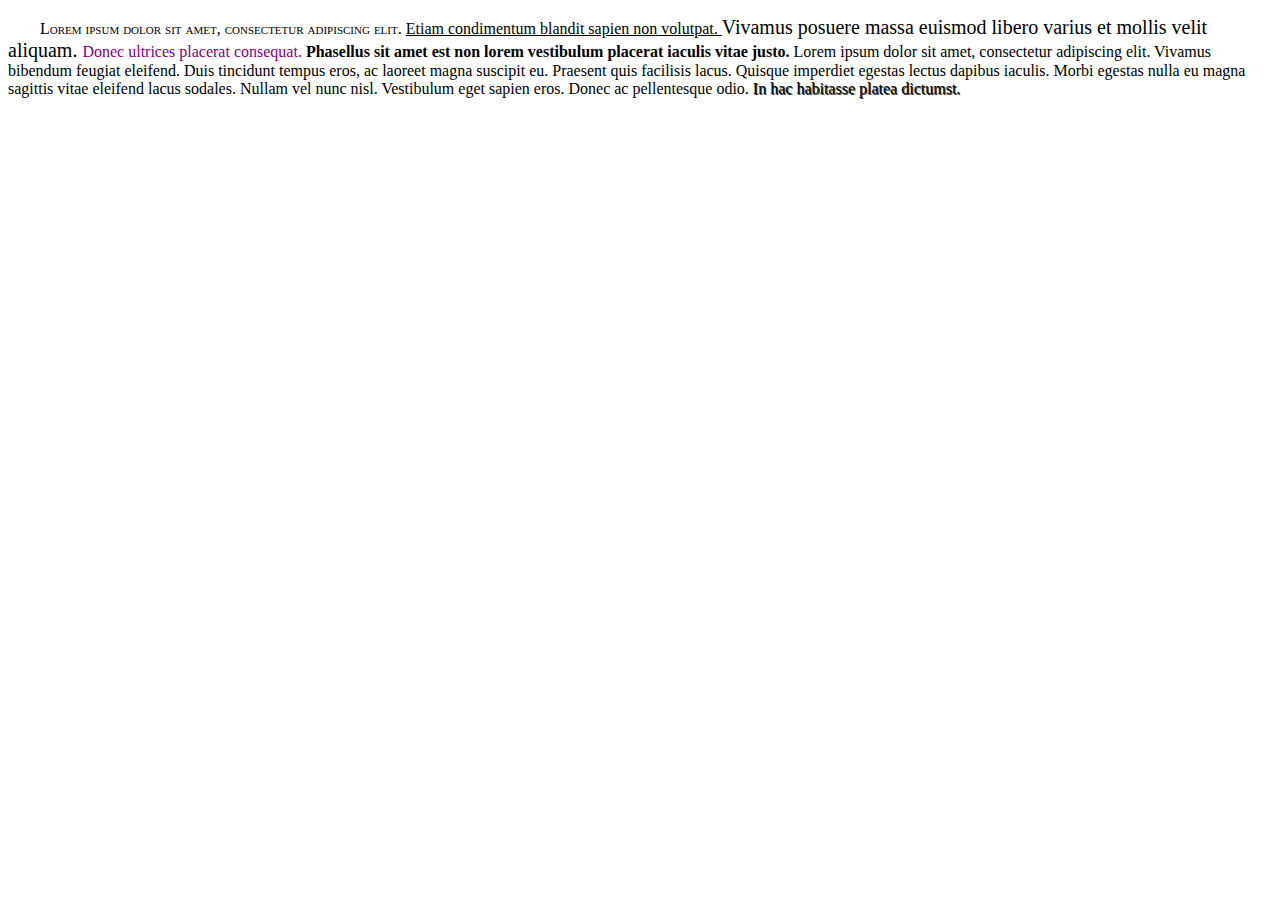
<file: CSS/ELSO/index.html>
<!DOCTYPE html>
<html>
  <head>
    <meta charset=utf-8/>
    <meta name="description" content="Free Web Tutorials">
    <meta name="keywords" content="HTML,CSS,XML,JavaScript">
    <meta name="author" content="Varga David">
    <title>Elso HTML5 oldal</title>
    <link rel="stylesheet" type="text/css" media="screen" href="css/master.css" />
    <script type="text/javascript" src="https://ajax.googleapis.com/ajax/libs/jquery/3.5.1/jquery.min.js"></script>
  </head>

  <body>
  	

  	<p>
  	
	  	<span id=p1> Lorem ipsum dolor sit amet, consectetur adipiscing elit. </span> <span id=p2>Etiam condimentum blandit sapien non volutpat. </span><span id=p3> Vivamus posuere massa euismod libero varius et mollis velit aliquam. </span> <span id=p4> Donec ultrices placerat consequat. </span> <span id=p5> Phasellus sit amet est non lorem vestibulum placerat iaculis vitae justo. </span> 
		<span id=p6>L</span>orem ipsum dolor sit amet, consectetur adipiscing elit. 
		Vivamus bibendum feugiat eleifend. Duis tincidunt tempus eros, ac laoreet magna suscipit eu. 
		Praesent quis facilisis lacus. 
		Quisque imperdiet egestas lectus dapibus iaculis. 
		Morbi egestas nulla eu magna sagittis vitae eleifend lacus sodales. 
		Nullam vel nunc nisl. Vestibulum eget sapien eros. Donec ac pellentesque odio. 
		<span id=p7>In hac habitasse platea dictumst.</span>

  	</p>
	



  </body>

</html>
</file>
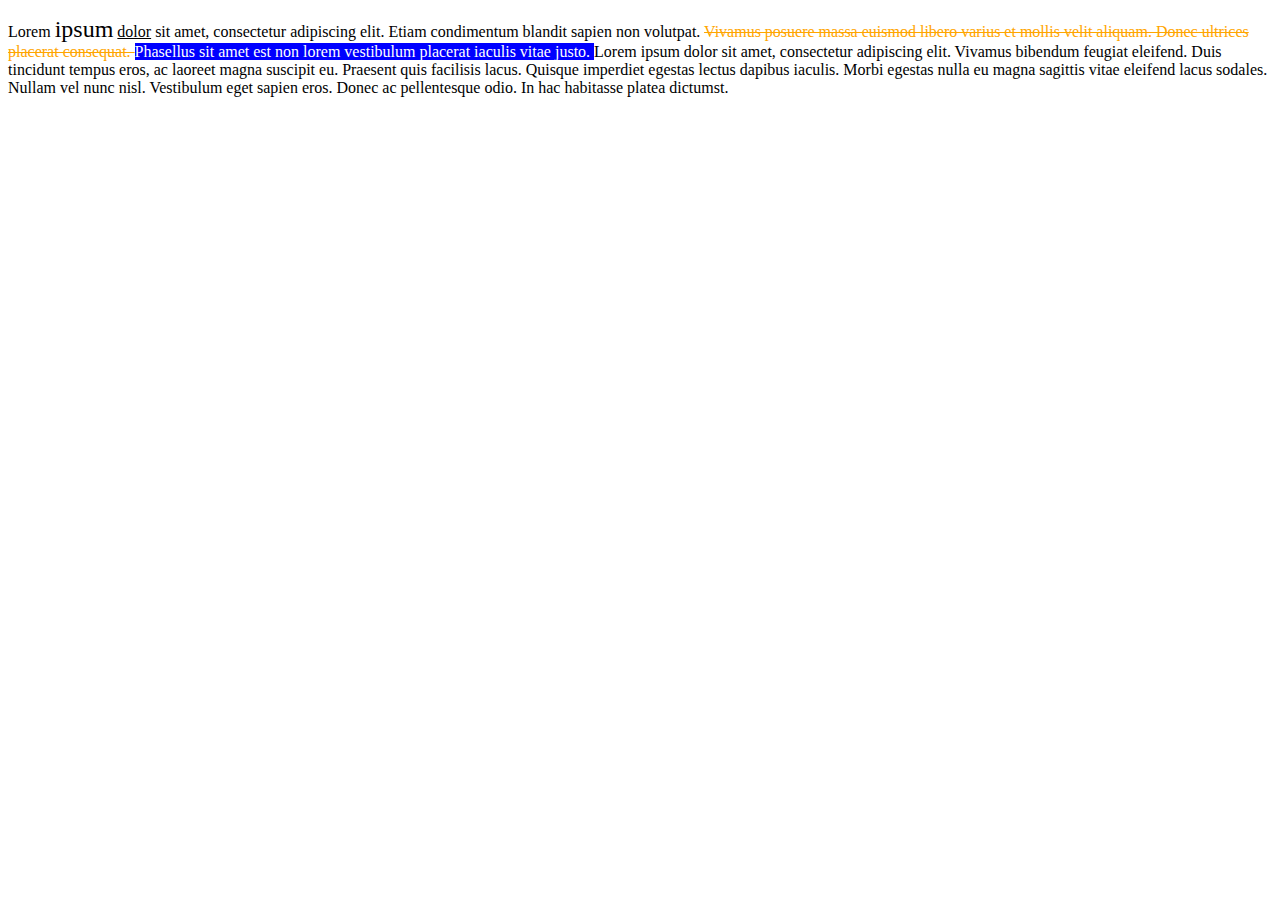
<file: CSS/MASODIK/index.html>
<!DOCTYPE html>
<html>
  <head>
    <meta charset=utf-8/>
    <meta name="description" content="Free Web Tutorials">
    <meta name="keywords" content="HTML,CSS,XML,JavaScript">
    <meta name="author" content="Varga David">
    <title>Elso HTML5 oldal</title>
    <link rel="stylesheet" type="text/css" media="screen" href="css/master.css" />
    <script type="text/javascript" src="https://ajax.googleapis.com/ajax/libs/jquery/3.5.1/jquery.min.js"></script>
  </head>

  <body>
  	<p>

      Lorem <span id=p1>ipsum</span> <span id=p2>dolor</span> sit amet, consectetur adipiscing elit.
      Etiam condimentum blandit sapien non volutpat. <span id=p3>Vivamus
      posuere massa euismod libero varius et mollis velit
      aliquam. Donec ultrices placerat consequat. </span> <span id=p4>Phasellus
      sit amet est non lorem vestibulum placerat iaculis
      vitae justo. </span> Lorem ipsum dolor sit amet, consectetur
      adipiscing elit. Vivamus bibendum feugiat eleifend.
      Duis tincidunt tempus eros, ac laoreet magna suscipit
      eu. Praesent quis facilisis lacus. Quisque imperdiet
      egestas lectus dapibus iaculis. Morbi egestas nulla
      eu magna sagittis vitae eleifend lacus sodales.
      Nullam vel nunc nisl. Vestibulum eget sapien eros.
      Donec ac pellentesque odio. In hac habitasse platea
      dictumst.

    </p>
  </body>
</html>
</file>
<file: CSS/ELSO/css/master.css>
#p1 {
 
font-variant: small-caps; 

padding-left: 32px;

}

#p2 {

text-decoration: underline; 

}

#p3 {

font-size: 20px;
}

#p4 {
color: #800080; 

}

#p5 {

font-weight: bold; 

}

#p6 {

font-family: cursive;

}

#p7 {

text-shadow:1px 1px #424242;


}
</file>
<file: CSS/MASODIK/css/master.css>
#p1 
{
	font-size: 24px;
}

#p2
{
	text-decoration: underline;
}

#p3
{
	text-decoration: line-through;
	color: orange;
}

#p4
{
	background-color: blue ;
	color: white;
}
</file>
